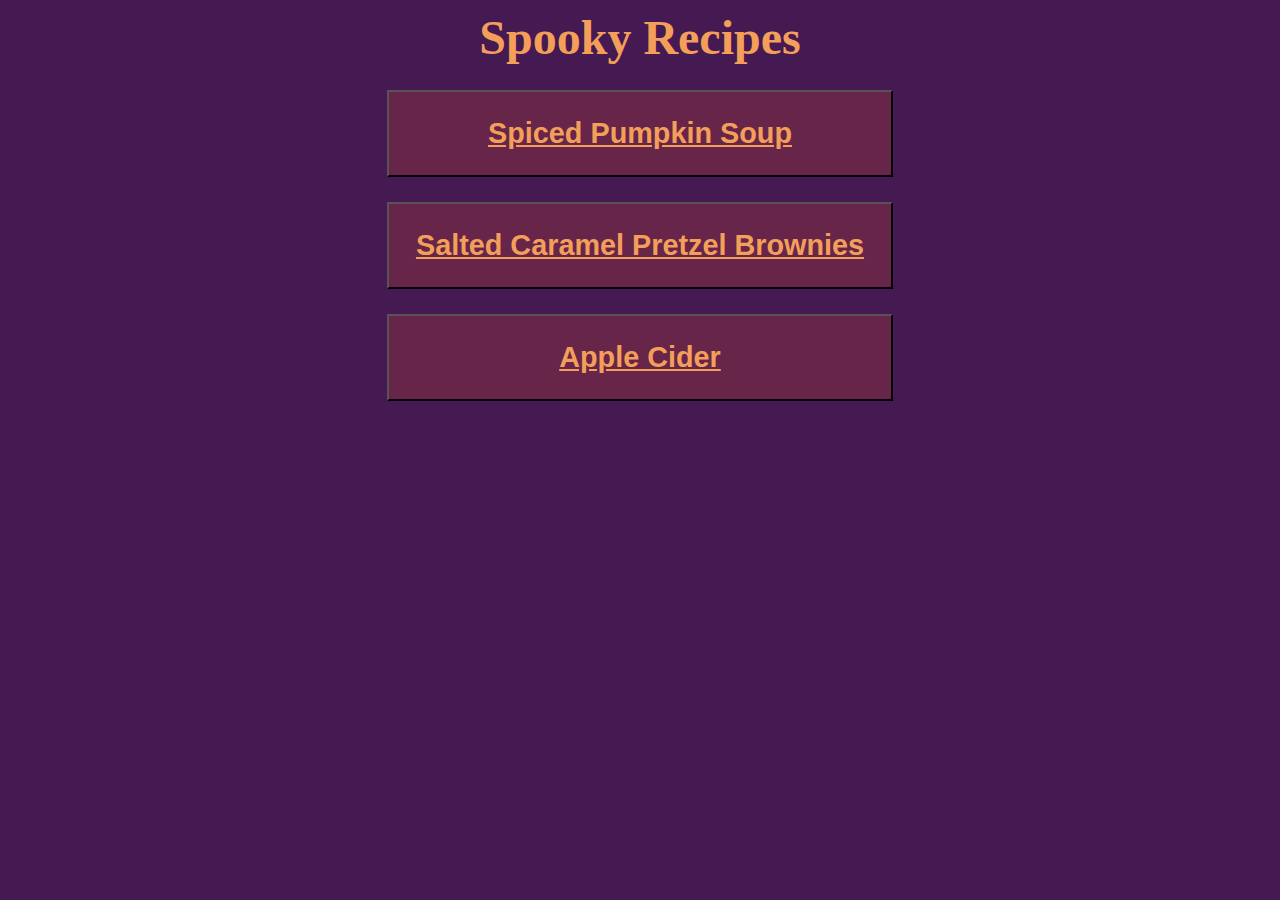
<file: index.html>
<!DOCTYPE html>
<html lang="en">
<head>
    <meta charset="UTF-8">
    <meta name="viewport" content="width=device-width, initial-scale=1.0">
    <title>Spooky Recipes</title>
    <link rel='stylesheet' href='style.css' >
</head>
<!-- ideal to-do: -->
<!-- * spooky resign with css -->
<!-- * mobile friendliness :3 -->
<!-- * add art stuff -->
<!-- * maybe some cool javascript [ps, you should totally hire me ;)] -->

<body>
    <div>
        <h1>Spooky Recipes</h1>
    </div>
    <div>
        <button class='select-button'>
            <a href="./recipes/spiced-pumpkin-soup.html">
                <h2>Spiced Pumpkin Soup</h2>
            </a>
        </button>
        
        <button class='select-button'>
            <a href='./recipes/salted-caramel-pretzel-brownies.html'>
                <h2>Salted Caramel Pretzel Brownies</h2>
            </a>
        </button>

        <button class='select-button'>
            <a href='./recipes/apple-cider.html'>
                <h2>Apple Cider</h2>
            </a>
        </button>
        <!-- https://www.delish.com/cooking/recipe-ideas/a28224491/homemade-apple-cider-drink-recipe/ -->
        <!-- image source https://www.redbubble.com/i/sticker/Apple-Cider-Pixel-Art-Drink-by-tifft/87474565.EJUG5 -->
    </div>
</body>
</html>
</file>
<file: style.css>
/* Color Pallette */
/* Purple: #451952 */
/* Dark Red: #662549 */
/* Light Red: #AE445A */
/* Yellow: #F39F5A */

* {
    box-sizing: border-box;
}

body {
    background-color: #451952;
}

h1, h2, h3, h4, h5, h6, p, a, li {
    color: #F39F5A;
}

p {
    text-align: center;
    width: 50%;
    margin: 1rem auto;
}

h1 {
    text-align: center;
    font-weight: bold;
    margin: 10px;
    font-size: 3rem;
}

h3 {
    margin-bottom: .5rem;
    font-size: x-large;
    margin-left: -1rem;
}

img {
    height: 300px;
    width: 300px;
    margin: 0px auto;
    display: block;
}

.back-button, .select-button {
    background-color: #662549;
    display: block;
}

.select-button {
    font-weight: bold;
    font-size: larger;
    margin: 2% auto;
    width: 40%;
}

.back-button {
    font-size: medium;
    width: 10%;
    height: 10%;
}
</file>
